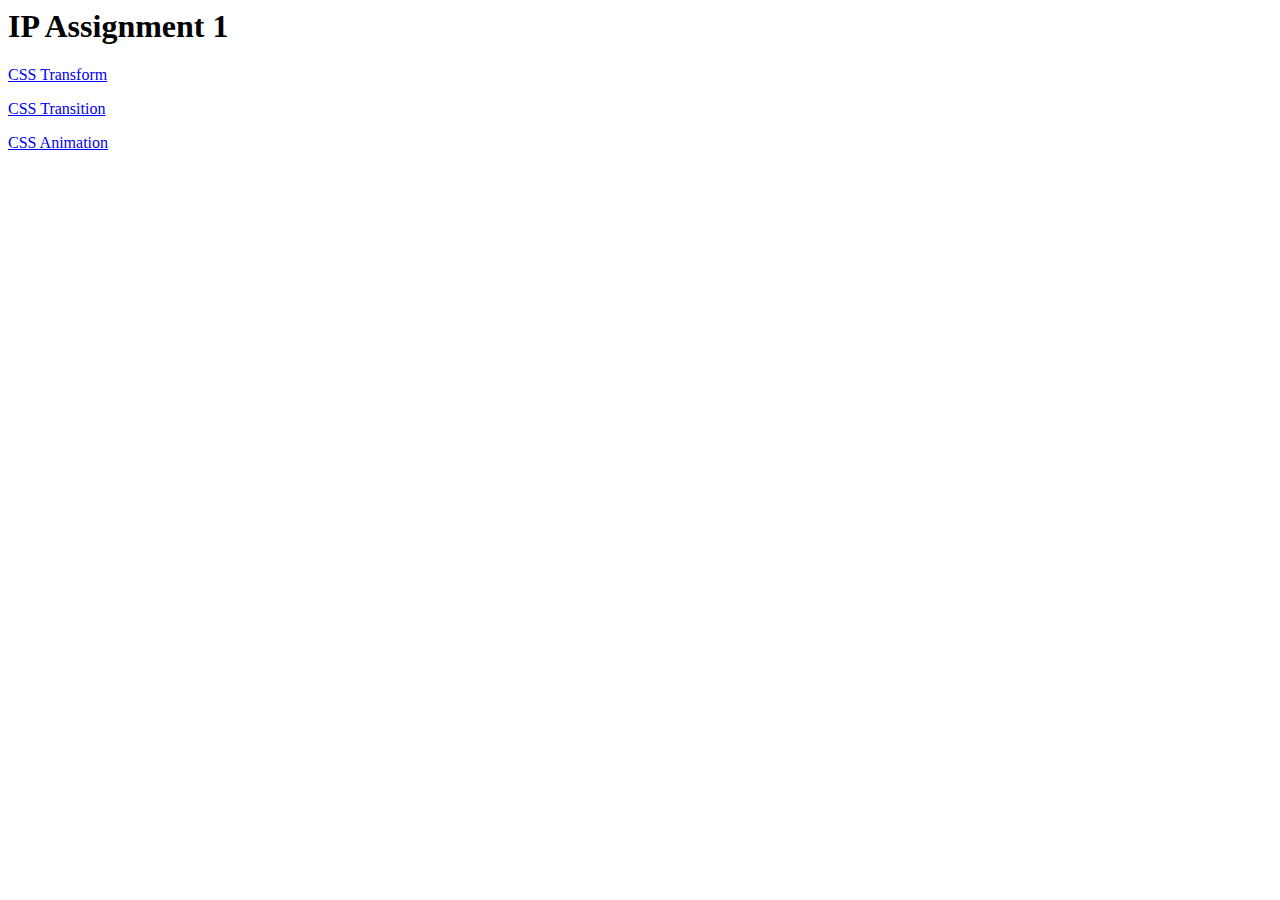
<file: index.html>
<html>
    <body>
        <h1>IP Assignment 1</h1>
            <p><a href="1.html">CSS Transform</a></p>
            <p><a href="about.html">CSS Transition</a></p>
            <p><a href="Animation.html">CSS Animation</a></p>
    </body>
</html>
</file>
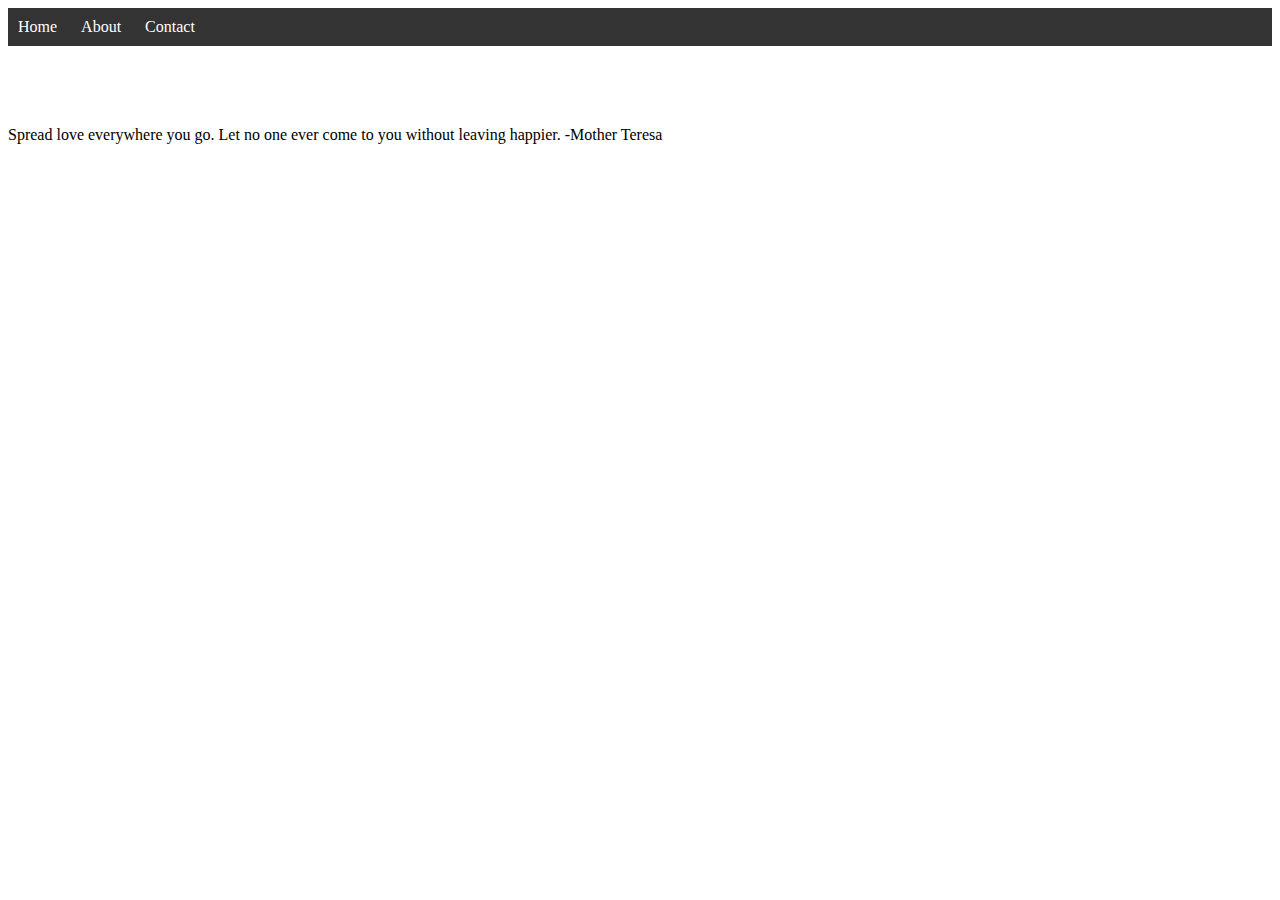
<file: about.html>
<!DOCTYPE html>
<html>
<head>
	<title>About</title>
	<link rel="stylesheet" type="text/css" href="file.css">
</head>
<body>
	<header>
		<nav>
			<ul>
				<li><a href="index.html">Home</a></li>
				<li><a href="about.html">About</a></li>
				<li><a href="contact.html">Contact</a></li>
			</ul>
		</nav>
	</header>
	<main>
		<h1>About Us</h1>
		<p>Spread love everywhere you go. Let no one ever come to you without leaving happier. -Mother Teresa</p>
	</main>
</body>
</html>
</file>
<file: file.css>
header {
	background-color: #333;
	color: #fff;
	padding: 10px;
}

nav ul {
	list-style: none;
	margin: 0;
	padding: 0;
}

nav li {
	display: inline-block;
	margin-right: 20px;
}

nav a {
	color: #fff;
	text-decoration: none;
}

h1 {
	transform: scale(1.5);
}

p {
	transition: transform 1s;
}

main:hover p {
	transform: rotate(180deg);
}
</file>
